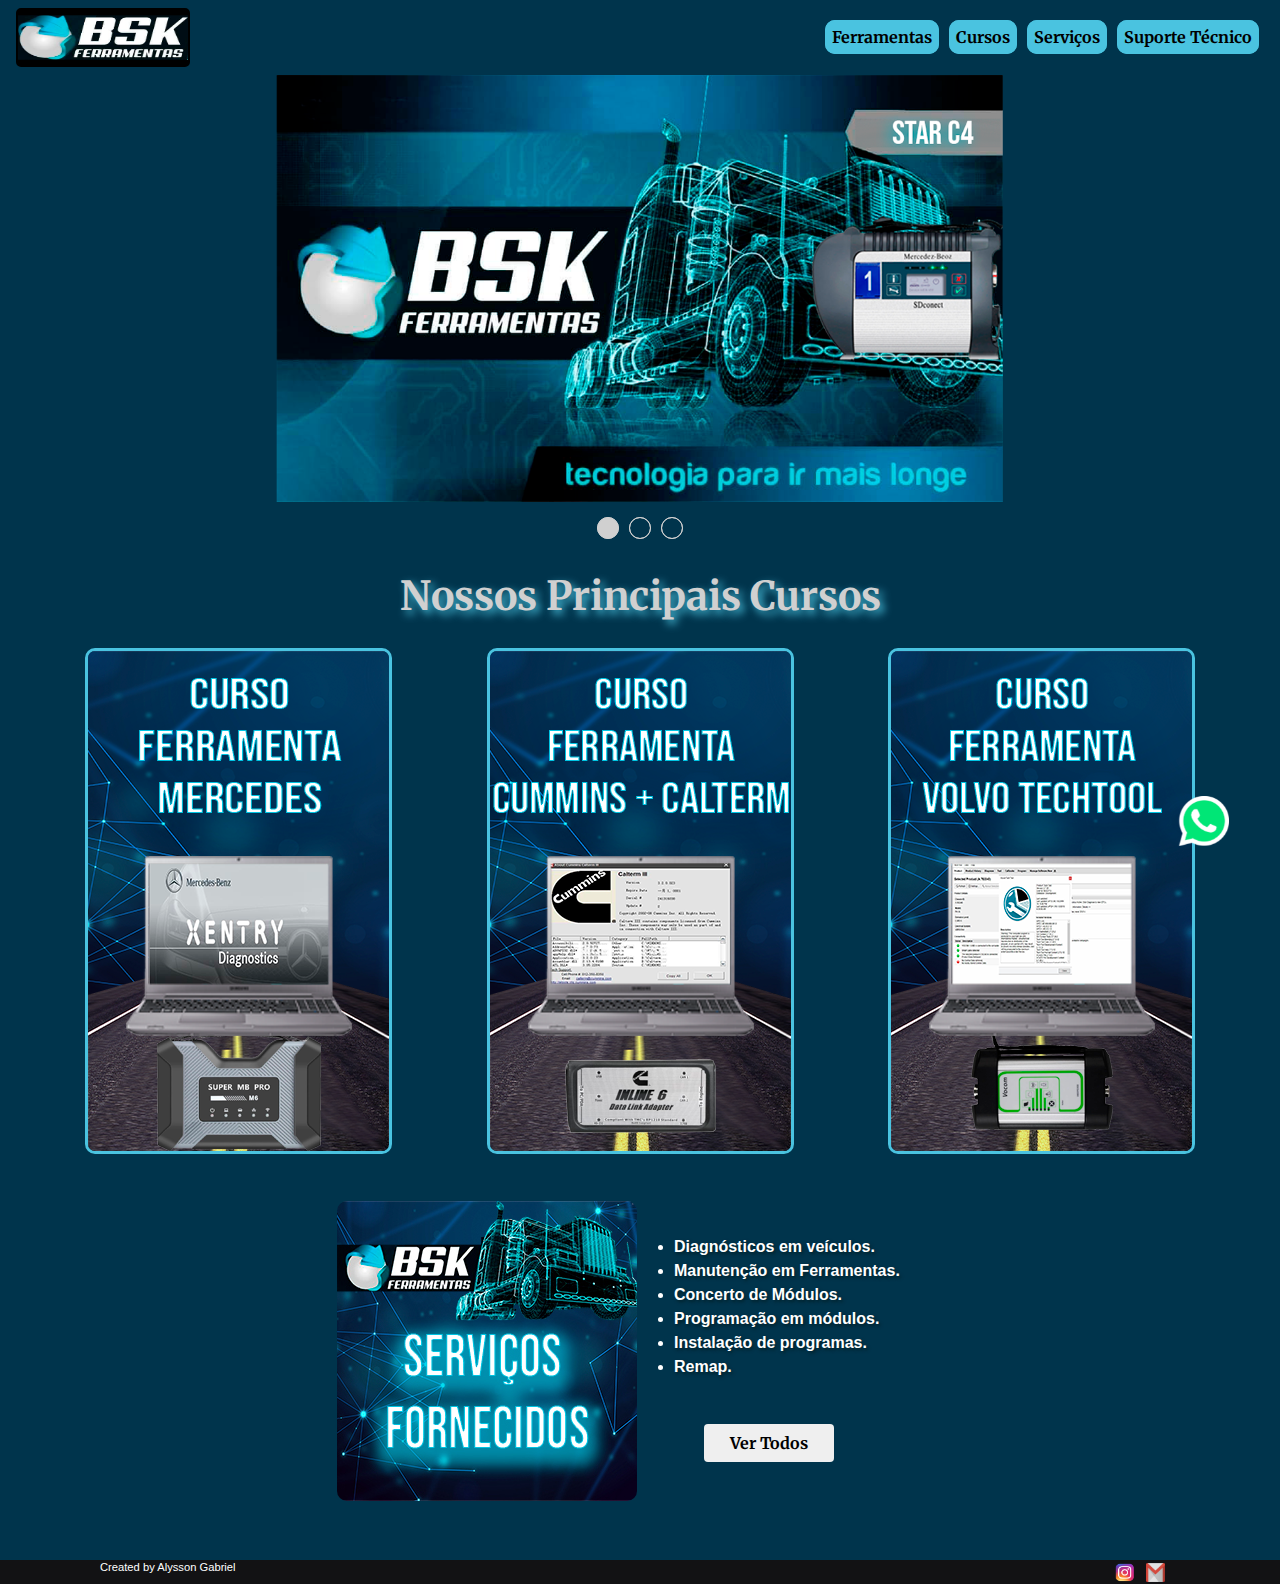
<file: index.html>
<!DOCTYPE html>
<html lang="pt-br">
<head>
    <meta charset="UTF-8">
    <meta http-equiv="X-UA-Compatible" content="IE=edge">
    <meta name="viewport" content="width=device-width, initial-scale=1.0">
    <title>BSK</title>
    <link rel="stylesheet" href="style.css">
    <link rel="stylesheet" href="https://cdn.jsdelivr.net/npm/bootstrap@4.0.0/dist/css/bootstrap.min.css" integrity="sha384-Gn5384xqQ1aoWXA+058RXPxPg6fy4IWvTNh0E263XmFcJlSAwiGgFAW/dAiS6JXm" crossorigin="anonymous">
    <nav class="navbar navbar-light ">
        <a class="navbar-brand" href="#">
          <img src="public/img/logo_com (2).png" width="170" height="45" class="d-inline-block align-top" alt="">
          
          
        </a>
        <button onclick="mostrarMenu()" class="menu"><img src="public/img/manu.png" alt="menu"></button>
        
        
        

        <div class="nav-itens">
            <li class="nav-list"><a href="Paginas/ferramentas.html" >Ferramentas</a></li>
            <li class="nav-list"><a href="Paginas/Cursos.html" >Cursos</a></li>
            <li class="nav-list"><a href="Paginas/servicos.html" >Serviços</a></li>
            <li class="nav-list"><a href="Paginas/Suporte.html" >Suporte Técnico</a></li>
        </div>
            
        
    </nav>

    <div class="itens-mobile ">
      <li class="nav-list"><a href="Paginas/ferramentas.html">Ferramentas</a></li>
      <li class="nav-list"><a href="Paginas/Cursos.html">Cursos</a></li>
      <li class="nav-list"><a href="Paginas/servicos.html">Serviços</a></li>
      <li class="nav-list"><a href="Paginas/Suporte.html">Suporte Técnico</a></li>
    </div>
</head>
<body style="background-color: #00344c; ">
    <section class="slider">
        <div class="slider-content">


            <input type="radio" name="btn-radio" id="radio1">
            <input type="radio" name="btn-radio" id="radio2">
            <input type="radio" name="btn-radio" id="radio3">

            <div class="slide-box primeiro">
                <img src="public/img/C4-1800.png" alt="img-1" class="img-desktop">
            </div>
            <div class="slide-box">
                <img src="public/img/m6-1800.png" alt="img-2" class="img-desktop">
            </div>
            <div class="slide-box">
                <img src="public/img/vocom1-1800.png" alt="img-3" class="img-desktop">
            </div>

            <div class="nav-auto">
                <div class="auto-btn1"></div>
                <div class="auto-btn2"></div>
                <div class="auto-btn3"></div>
            </div>
            <div class="nav-manual">
                <label for="radio1" class="manual-btn"></label>
                <label for="radio2" class="manual-btn"></label>
                <label for="radio3" class="manual-btn"></label>
            </div>
        </div>
    </section>


    <div class="container titulocursos">
        <h1>Nossos Principais Cursos</h1>
    </div>

    <div class="cursoslider">
        <div class="container cursos">
            <a href="Paginas/Cursos.html"><img src="public/img/CMERCEDES.png" alt="mercedes" class="img-slider"></a>
            <a href="Paginas/Cursos.html"><img src="public/img/CCUmmins+Calterm.png" alt="mercedes" class="img-slider"></a>
            <a href="Paginas/Cursos.html"><img src="public/img/CTechTool.png" alt="mercedes" class="img-slider"></a>
        </div>
    </div>
    <div class="container container-box">
         <button class="arrow-left control"aria-label="Previous image"><img src="public/img/arrow_back_ios_FILL0_wght400_GRAD0_opsz48.png" alt=""></button>
         <button class="arrow-right control" aria-label="Next-image"><img src="public/img/arrow_forward_ios_FILL0_wght400_GRAD0_opsz48.png" alt=""></button>
        <div class="gallery-wrapper">
            <div class="gallery">
                <img src="public/img/CTechTool.png"        alt="Techtool"       class="item current-item">
                <img src="public/img/CMERCEDES.png"        alt="Mercedes"       class="item ">
                <img src="public/img/CCUmmins+Calterm.png" alt="Cummins"       class="item ">
            </div>
        </div>
    </div>
    

    <div class="container service-box">
        <div class="img-box">
            <img src="public/img/Servicos_fornecidos.png.jpg" alt="Serviços_Fornecidos" class="servicos_img">
        </div>
        <div class="descricao">
            <ul>
                <li>Diagnósticos em veículos.</li>
                <li>Manutenção em Ferramentas.</li>
                <li>Concerto de Módulos.</li>
                <li>Programação em módulos.</li>
                <li>Instalação de programas.</li>
                <li>Remap.</li>
                <a href="Paginas/servicos.html"><button class="btn">Ver Todos</button></a>
            </ul>
            
        </div>
    </div>

    <div class="service-mobile">
        <img src="public/img/Servicos_fornecidos.png" alt="serviços" id="img-service">
        <ul class="desc">
            <li>Diagnósticos em veículos.</li>
            <li>Manutenção em Ferramentas.</li>
            <li>Concerto de Módulos.</li>
            <li>Programação em módulos.</li>
            <li>Instalação de programas.</li>
            <li>Remap.</li>           
        </ul>
    </div>
    <div class="container btn-btn"><button id="btn-service"><a href="Paginas/servicos.html">Ver Todos</a></button></div>
    

    <footer > 
        <div class="container rodape">
            <div class="container criador">
                <h1>
                    Created by Alysson Gabriel
                </h1>
            </div>
            <div class="container contato">
                <div class="container redes-sociais">
                    <div><a href="#"> <img src="public/img/instagram.png" alt="instagram"></a></div>
                    <div><a href="#"><img src="public/img/gmail.png" alt="gmail"></a></div>
                    
                </div>
            </div>
        </div>
    </footer>
    <div class="whats">
        <a href="https://wa.me/5543996421408?text=Bom+dia%2FBoa+tarde%2C+gostaria+de+saber+mais+sobre+suas+ferramentas+e+servi%C3%A7os">
            <img src="public/img/WhatsApp_Logo_PNG_Sem_Fundo_Transparente.png" alt="Whatsapp">
        </a>
    </div>

    <script src="JS.js"></script>
    
</body>
</html>
</file>
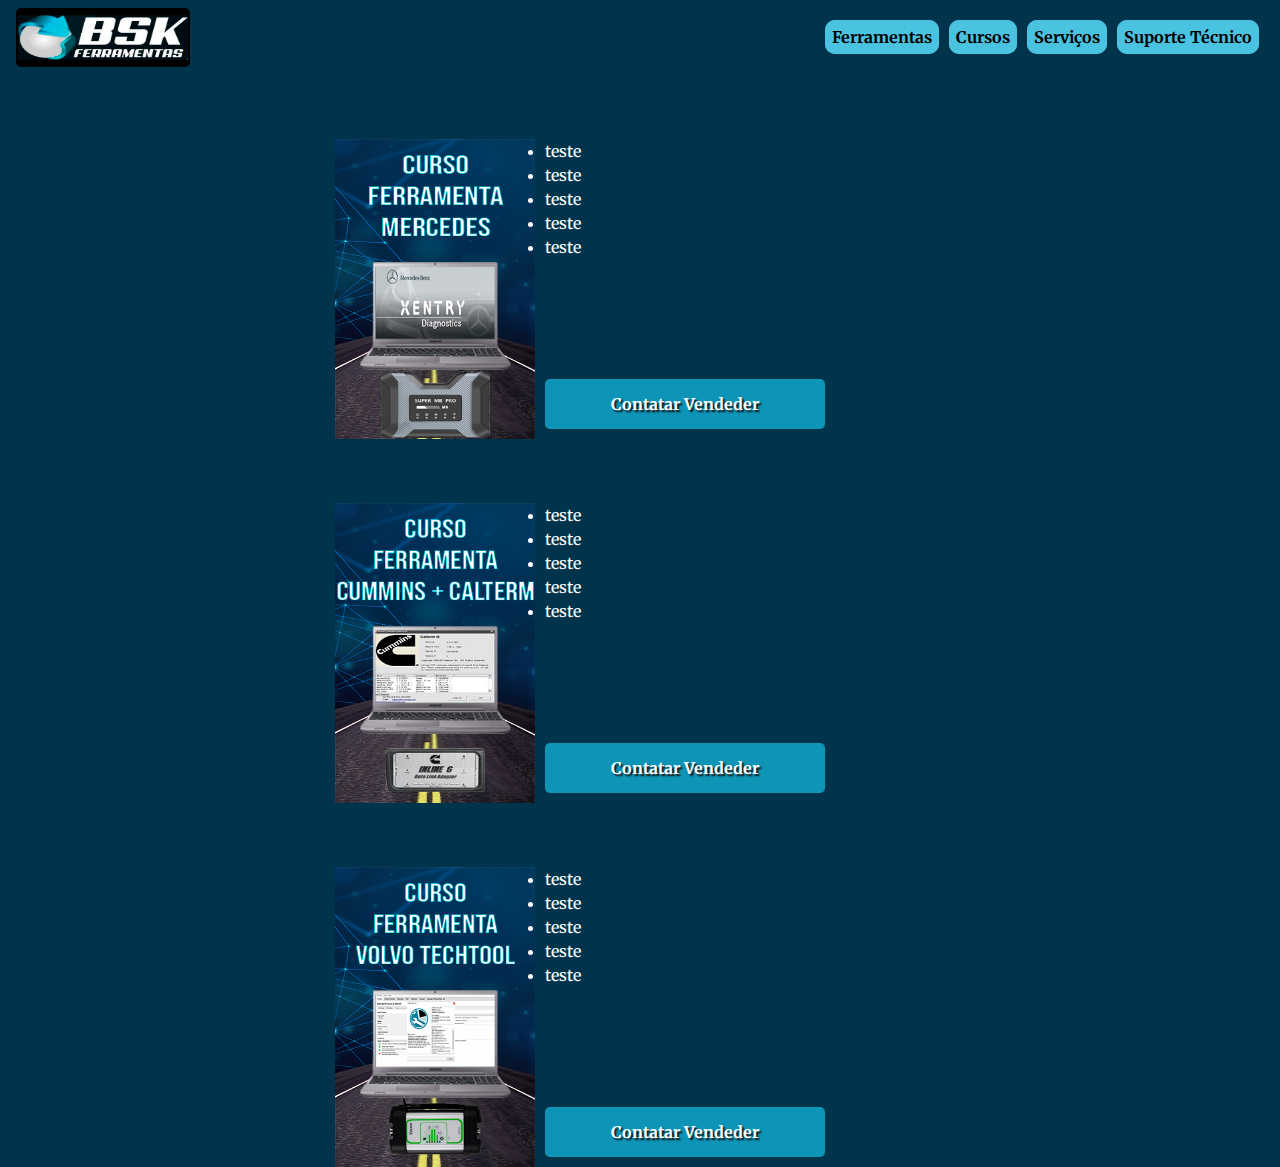
<file: Paginas/Cursos.html>
<!DOCTYPE html>
<html lang="pt-br">
<head>
    <meta charset="UTF-8">
    <meta name="viewport" content="width=device-width, initial-scale=1.0">
    <title>Ferramentas</title>
    <link rel="stylesheet" href="/style.css">
    <link rel="stylesheet" href="https://cdn.jsdelivr.net/npm/bootstrap@4.0.0/dist/css/bootstrap.min.css" integrity="sha384-Gn5384xqQ1aoWXA+058RXPxPg6fy4IWvTNh0E263XmFcJlSAwiGgFAW/dAiS6JXm" crossorigin="anonymous">
    <nav class="navbar navbar-light ">
        <a class="navbar-brand" href="/index.html">
          <img src="/public/img/logo_com (2).png" width="170" height="45" class="d-inline-block align-top" alt=""> 
        </a>
        <button onclick="mostrarMenu()" class="menu"><img src="/public/img/manu.png" alt="menu"></button>
        <div class="nav-itens">
            <li class="nav-list"><a href="/Paginas/ferramentas.html" >Ferramentas</a></li>
            <li class="nav-list"><a href="/Paginas/Cursos.html" >Cursos</a></li>
            <li class="nav-list"><a href="/Paginas/servicos.html" >Serviços</a></li>
            <li class="nav-list"><a href="/Paginas/Suporte.html" >Suporte Técnico</a></li>
        </div>    
    </nav>
    <div class="itens-mobile ">
        <li class="nav-list"><a href="/Paginas/ferramentas.html" >Ferramentas</a></li>
        <li class="nav-list"><a href="/Paginas/Cursos.html" >Cursos</a></li>
        <li class="nav-list"><a href="/Paginas/servicos.html" >Serviços</a></li>
        <li class="nav-list"><a href="/Paginas/Suporte.html" >Suporte Técnico</a></li>
    </div>
</head>
<body style="background-color: #00344c;">
    <div class="container container-cursobox">
        <div class="curso-itens">
            <img src="/public/img/CMERCEDES.png" alt="Mercedes">
            <div class="desc-curso">
                <div class="desc-curso-li">
                    <li>teste</li>
                    <li>teste</li>
                    <li>teste</li>
                    <li>teste</li>
                    <li>teste</li>
                </div>  
                <button id="btn-pgCurso"><a href="https://wa.me/5543996421408?text=Bom+dia%2FBoa+tarde%2C+gostaria+de+saber+mais+sobre+suas+ferramentas+e+servi%C3%A7os">Contatar Vendeder</a></button>
            </div>
        </div>
    </div>

    <div class="container container-cursobox">
        <div class="curso-itens">
            <img src="/public/img/CCUmmins+Calterm.png" alt="Mercedes">
            <div class="desc-curso">
                <div class="desc-curso-li">
                    <li>teste</li>
                    <li>teste</li>
                    <li>teste</li>
                    <li>teste</li>
                    <li>teste</li>
                </div>  
                <button id="btn-pgCurso"><a href="https://wa.me/5543996421408?text=Bom+dia%2FBoa+tarde%2C+gostaria+de+saber+mais+sobre+suas+ferramentas+e+servi%C3%A7os">Contatar Vendeder</a></button>
            </div>
        </div>
    </div>

    <div class="container container-cursobox">
        <div class="curso-itens">
            <img src="/public/img/CTechTool.png" alt="Mercedes">
            <div class="desc-curso">
                <div class="desc-curso-li">
                    <li>teste</li>
                    <li>teste</li>
                    <li>teste</li>
                    <li>teste</li>
                    <li>teste</li>
                </div>  
                <button id="btn-pgCurso"><a href="https://wa.me/5543996421408?text=Bom+dia%2FBoa+tarde%2C+gostaria+de+saber+mais+sobre+suas+ferramentas+e+servi%C3%A7os">Contatar Vendeder</a></button>
            </div>
        </div>
    </div>
    


    <script src="/JS.js"></script>
</body>
</html>
</file>
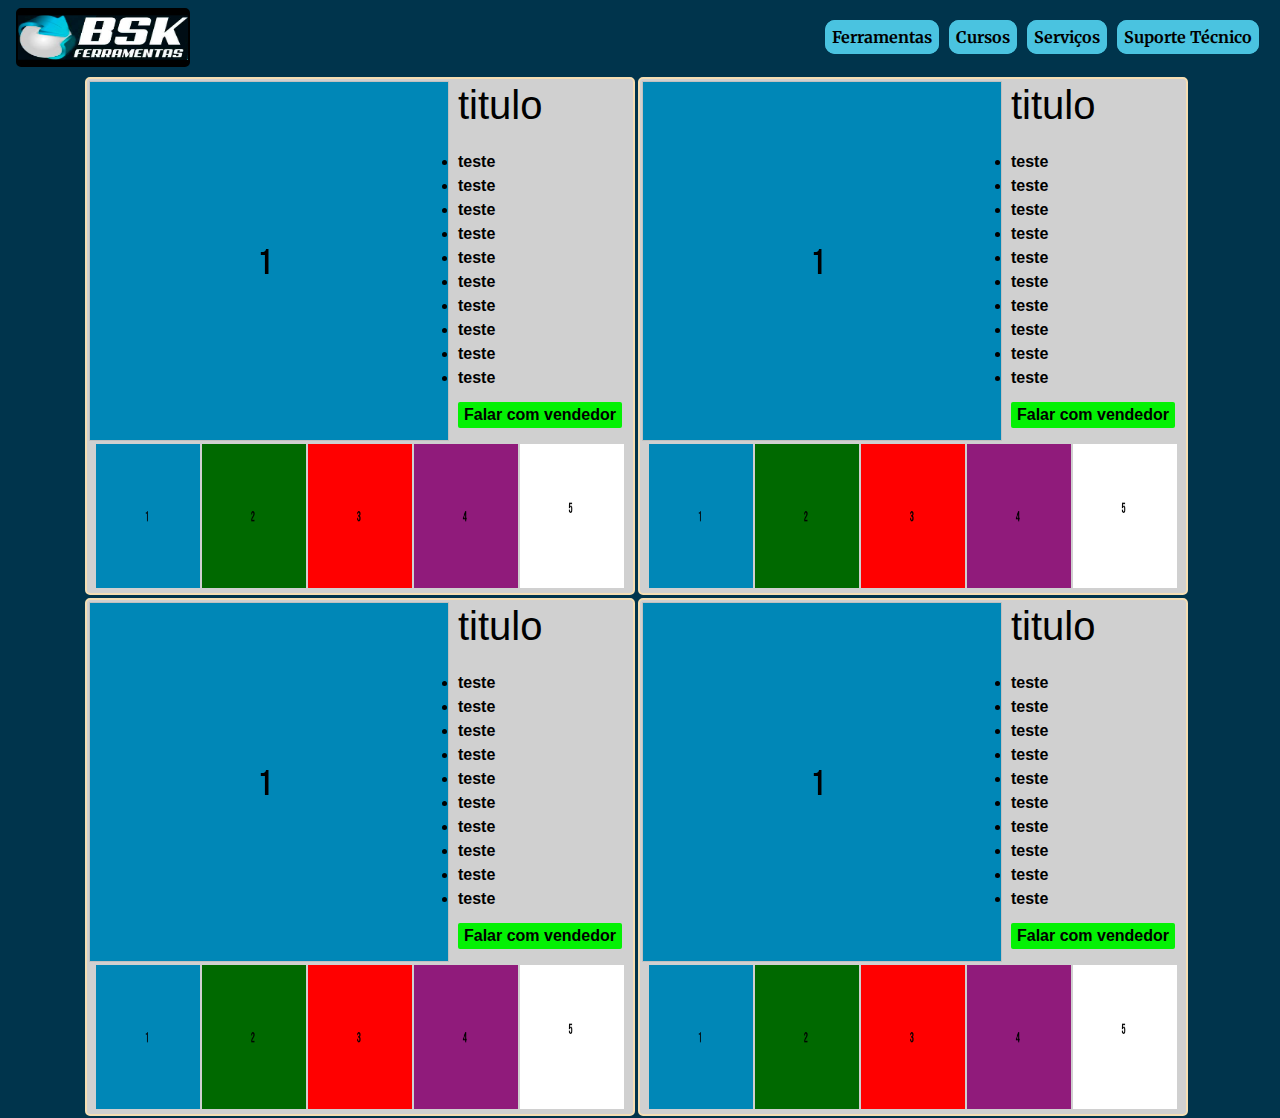
<file: Paginas/ferramentas.html>
<!DOCTYPE html>
<html lang="pt-br">
<head>
    <meta charset="UTF-8">
    <meta name="viewport" content="width=device-width, initial-scale=1.0">
    <title>Ferramentas</title>
    <link rel="stylesheet" href="/style.css">
    <link rel="stylesheet" href="https://cdn.jsdelivr.net/npm/bootstrap@4.0.0/dist/css/bootstrap.min.css" integrity="sha384-Gn5384xqQ1aoWXA+058RXPxPg6fy4IWvTNh0E263XmFcJlSAwiGgFAW/dAiS6JXm" crossorigin="anonymous">
    <nav class="navbar navbar-light ">
        <a class="navbar-brand" href="/index.html">
          <img src="/public/img/logo_com (2).png" width="170" height="45" class="d-inline-block align-top" alt=""> 
        </a>
        <button onclick="mostrarMenu()" class="menu"><img src="/public/img/manu.png" alt="menu"></button>
        <div class="nav-itens">
            <li class="nav-list"><a href="/Paginas/ferramentas.html" >Ferramentas</a></li>
            <li class="nav-list"><a href="/Paginas/Cursos.html" >Cursos</a></li>
            <li class="nav-list"><a href="/Paginas/servicos.html" >Serviços</a></li>
            <li class="nav-list"><a href="/Paginas/Suporte.html" >Suporte Técnico</a></li>
        </div>    
    </nav>
    <div class="itens-mobile ">
      <li class="nav-list"><a href="/Paginas/ferramentas.html" >Ferramentas</a></li>
      <li class="nav-list"><a href="/Paginas/Cursos.html" >Cursos</a></li>
      <li class="nav-list"><a href="/Paginas/servicos.html" >Serviços</a></li>
      <li class="nav-list"><a href="/Paginas/Suporte.html" >Suporte Técnico</a></li>
    </div>
</head>
<body style="background-color: #00344c;">
    <div class="container ferramentas-box"> 
        <div class="ferramentas">
          <div class="img-principal">
            <img id="mercedes" style="width:100%">
          </div>
          <div class="desc-ferramenta">
            <h1>titulo</h1>
            <div class="li">
            <li>teste</li>
            <li>teste</li>
            <li>teste</li>
            <li>teste</li>
            <li>teste</li>
            <li>teste</li>
            <li>teste</li>
            <li>teste</li>
            <li>teste</li>
            <li>teste</li>
            </div>
            <div class="btn-desc">
              <button><a href="https://wa.me/5543996421408?text=Bom+dia%2FBoa+tarde%2C+gostaria+de+saber+mais+sobre+suas+ferramentas+e+servi%C3%A7os">Falar com vendedor</a></button>
            </div>
          </div>
          <div class="img-previa">
            <div class="column">
              <img src="/public/img/360x360 a.png" alt="Nature" onclick="myFunction(this);">
            </div>
            <div class="column">
              <img src="/public/img/360x360_2.png" alt="Snow" onclick="myFunction(this);">
            </div>
            <div class="column">
              <img src="/public/img/360x360_3.png" alt="Mountains" onclick="myFunction(this);">
            </div>
            <div class="column">
              <img src="/public/img/360x360_4.png" alt="Lights" onclick="myFunction(this);">
            </div>
            <div class="column">
              <img src="/public/img/360x360.png" alt="Lights" onclick="myFunction(this);">
            </div>

          </div>
        </div>
        <div class="ferramentas">
          <div class="img-principal">
            <img id="cummins" style="width:100%">
          </div>
          <div class="desc-ferramenta">
            <h1>titulo</h1>
            <div class="li">
            <li>teste</li>
            <li>teste</li>
            <li>teste</li>
            <li>teste</li>
            <li>teste</li>
            <li>teste</li>
            <li>teste</li>
            <li>teste</li>
            <li>teste</li>
            <li>teste</li>
            </div>
            <div class="btn-desc">
              <button><a href="https://wa.me/5543996421408?text=Bom+dia%2FBoa+tarde%2C+gostaria+de+saber+mais+sobre+suas+ferramentas+e+servi%C3%A7os">Falar com vendedor</a></button>
            </div>
          </div>
          <div class="img-previa">
            <div class="column">
              <img src="/public/img/360x360 a.png" alt="Nature" onclick="funcaoCummins(this);">
            </div>
            <div class="column">
              <img src="/public/img/360x360_2.png" alt="Snow" onclick="funcaoCummins(this);">
            </div>
            <div class="column">
              <img src="/public/img/360x360_3.png" alt="Mountains" onclick="funcaoCummins(this);">
            </div>
            <div class="column">
              <img src="/public/img/360x360_4.png" alt="Lights" onclick="funcaoCummins(this);">
            </div>
            <div class="column">
              <img src="/public/img/360x360.png" alt="Lights" onclick="funcaoCummins(this);">
            </div>
          </div>
        </div>
        <div class="ferramentas">
          <div class="img-principal">
            <img id="volvo" style="width:100%">
          </div>
          <div class="desc-ferramenta">
            <h1>titulo</h1>
            <div class="li">
            <li>teste</li>
            <li>teste</li>
            <li>teste</li>
            <li>teste</li>
            <li>teste</li>
            <li>teste</li>
            <li>teste</li>
            <li>teste</li>
            <li>teste</li>
            <li>teste</li>
            </div>
            <div class="btn-desc">
              <button><a href="https://wa.me/5543996421408?text=Bom+dia%2FBoa+tarde%2C+gostaria+de+saber+mais+sobre+suas+ferramentas+e+servi%C3%A7os">Falar com vendedor</a></button>
            </div>
          </div>
          <div class="img-previa">
            <div class="column">
              <img src="/public/img/360x360 a.png" alt="Nature" onclick="funcaoVolvo(this);">
            </div>
            <div class="column">
              <img src="/public/img/360x360_2.png" alt="Snow" onclick="funcaoVolvo(this);">
            </div>
            <div class="column">
              <img src="/public/img/360x360_3.png" alt="Mountains" onclick="funcaoVolvo(this);">
            </div>
            <div class="column">
              <img src="/public/img/360x360_4.png" alt="Lights" onclick="funcaoVolvo(this);">
            </div>
            <div class="column">
              <img src="/public/img/360x360.png" alt="Lights" onclick="funcaoVolvo(this);">
            </div>
          </div>
        </div>
        <div class="ferramentas">
          <div class="img-principal">
            <img id="volvo" style="width:100%">
          </div>
          <div class="desc-ferramenta">
            <h1>titulo</h1>
            <div class="li">
              <li>teste</li>
              <li>teste</li>
              <li>teste</li>
              <li>teste</li>
              <li>teste</li>
              <li>teste</li>
              <li>teste</li>
              <li>teste</li>
              <li>teste</li>
              <li>teste</li>
            </div>
            <div class="btn-desc">
              <button><a href="https://wa.me/5543996421408?text=Bom+dia%2FBoa+tarde%2C+gostaria+de+saber+mais+sobre+suas+ferramentas+e+servi%C3%A7os">Falar com vendedor</a></button>
            </div>
          </div>
          <div class="img-previa">
            <div class="column">
              <img src="/public/img/360x360 a.png" alt="Nature" onclick="funcaoVolvo(this);">
            </div>
            <div class="column">
              <img src="/public/img/360x360_2.png" alt="Snow" onclick="funcaoVolvo(this);">
            </div>
            <div class="column">
              <img src="/public/img/360x360_3.png" alt="Mountains" onclick="funcaoVolvo(this);">
            </div>
            <div class="column">
              <img src="/public/img/360x360_4.png" alt="Lights" onclick="funcaoVolvo(this);">
            </div>
            <div class="column">
              <img src="/public/img/360x360.png" alt="Lights" onclick="funcaoVolvo(this);">
            </div>
          </div>
        </div>


    <script src="/JS.js"></script>
</body>
</html>
</file>
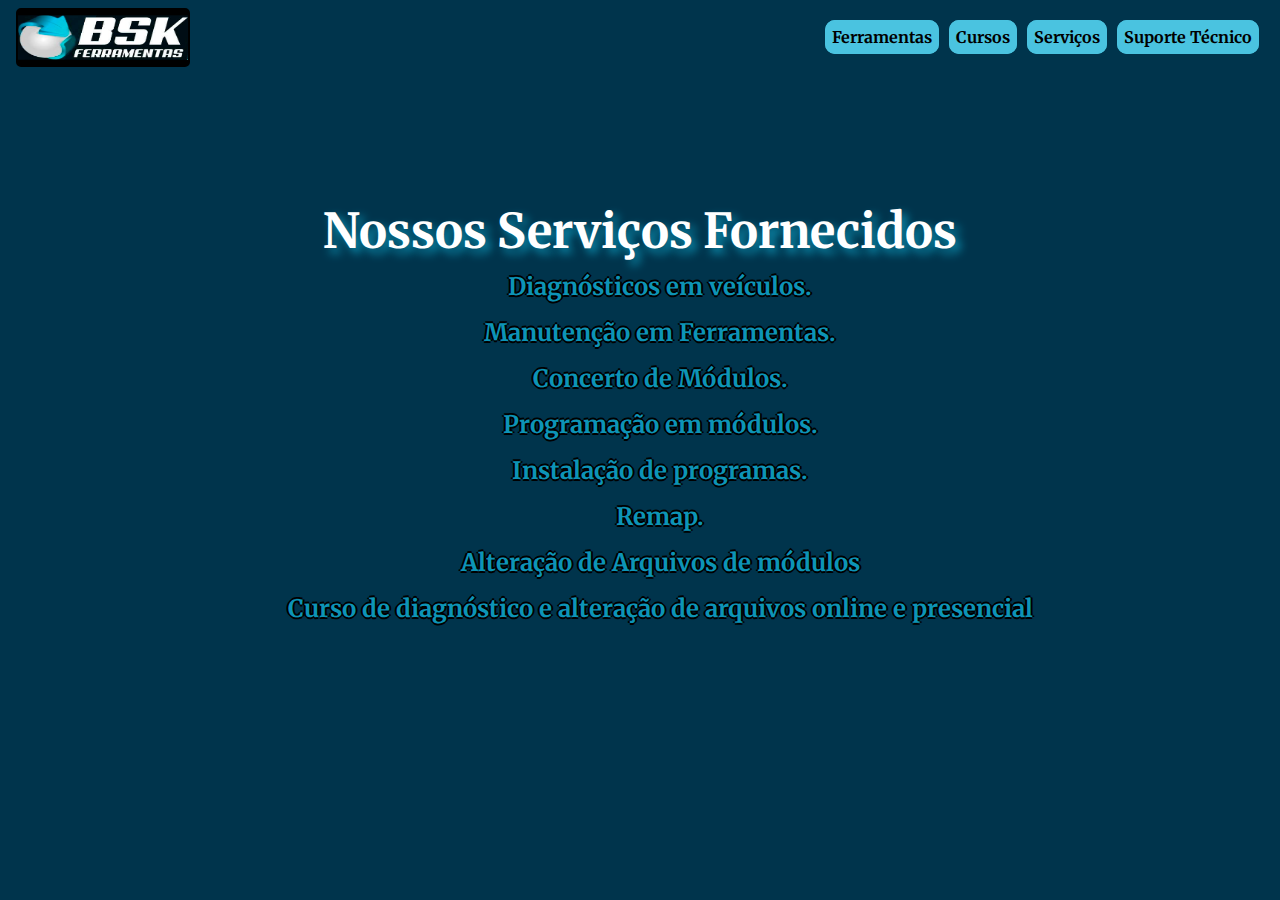
<file: Paginas/servicos.html>
<!DOCTYPE html>
<html lang="pt-br">
<head>
    <meta charset="UTF-8">
    <meta name="viewport" content="width=device-width, initial-scale=1.0">
    <title>Ferramentas</title>
    <link rel="stylesheet" href="/style.css">
    <link rel="stylesheet" href="https://cdn.jsdelivr.net/npm/bootstrap@4.0.0/dist/css/bootstrap.min.css" integrity="sha384-Gn5384xqQ1aoWXA+058RXPxPg6fy4IWvTNh0E263XmFcJlSAwiGgFAW/dAiS6JXm" crossorigin="anonymous">
    <nav class="navbar navbar-light ">
        <a class="navbar-brand" href="/index.html">
          <img src="/public/img/logo_com (2).png" width="170" height="45" class="d-inline-block align-top" alt=""> 
        </a>
        <button onclick="mostrarMenu()" class="menu"><img src="/public/img/manu.png" alt="menu"></button>
        <div class="nav-itens">
            <li class="nav-list"><a href="/Paginas/ferramentas.html" >Ferramentas</a></li>
            <li class="nav-list"><a href="/Paginas/Cursos.html" >Cursos</a></li>
            <li class="nav-list"><a href="/Paginas/servicos.html" >Serviços</a></li>
            <li class="nav-list"><a href="#" >Suporte Técnico</a></li>
        </div>    
    </nav>
    <div class="itens-mobile ">
        <li class="nav-list"><a href="/Paginas/ferramentas.html" >Ferramentas</a></li>
        <li class="nav-list"><a href="/Paginas/Cursos.html" >Cursos</a></li>
        <li class="nav-list"><a href="/Paginas/servicos.html" >Serviços</a></li>
        <li class="nav-list"><a href="#" >Suporte Técnico</a></li>
    </div>
</head>
<body style="background-color: #00344c;">

    <div class="container pgservicos">
        <h1>Nossos Serviços Fornecidos</h1>
        <ul>
            <li>Diagnósticos em veículos.</li>
            <li>Manutenção em Ferramentas.</li>
            <li>Concerto de Módulos.</li>
            <li>Programação em módulos.</li>
            <li>Instalação de programas.</li>
            <li>Remap.</li>
            <li>Alteração de Arquivos de módulos</li>
            <li>Curso de diagnóstico e alteração de arquivos online e presencial</li>
            
            
        </ul>
    </div>
    


    <script src="/JS.js"></script>
</body>
</html>
</file>
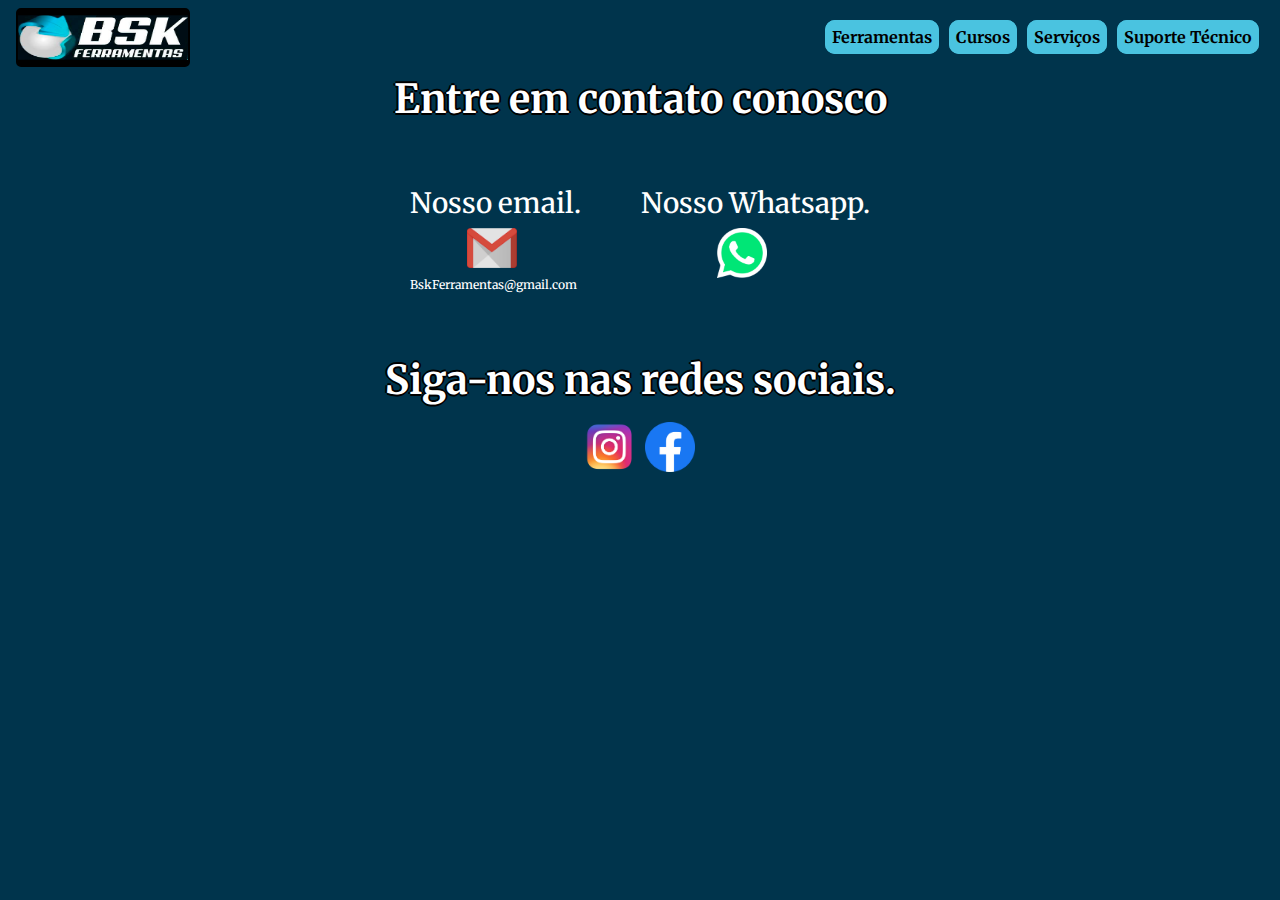
<file: Paginas/Suporte.html>
<!DOCTYPE html>
<html lang="pt-br">
<head>
    <meta charset="UTF-8">
    <meta name="viewport" content="width=device-width, initial-scale=1.0">
    <title>Ferramentas</title>
    <link rel="stylesheet" href="/style.css">
    <link rel="stylesheet" href="https://cdn.jsdelivr.net/npm/bootstrap@4.0.0/dist/css/bootstrap.min.css" integrity="sha384-Gn5384xqQ1aoWXA+058RXPxPg6fy4IWvTNh0E263XmFcJlSAwiGgFAW/dAiS6JXm" crossorigin="anonymous">
    <nav class="navbar navbar-light ">
        <a class="navbar-brand" href="/index.html">
          <img src="/public/img/logo_com (2).png" width="170" height="45" class="d-inline-block align-top" alt=""> 
        </a>
        <button onclick="mostrarMenu()" class="menu"><img src="/public/img/manu.png" alt="menu"></button>
        <div class="nav-itens">
            <li class="nav-list"><a href="/Paginas/ferramentas.html" >Ferramentas</a></li>
            <li class="nav-list"><a href="/Paginas/Cursos.html" >Cursos</a></li>
            <li class="nav-list"><a href="/Paginas/servicos.html" >Serviços</a></li>
            <li class="nav-list"><a href="/Paginas/Suporte.html" >Suporte Técnico</a></li>
        </div>    
    </nav>
    <div class="itens-mobile ">
        <li class="nav-list"><a href="/Paginas/ferramentas.html" >Ferramentas</a></li>
        <li class="nav-list"><a href="/Paginas/Cursos.html" >Cursos</a></li>
        <li class="nav-list"><a href="/Paginas/servicos.html" >Serviços</a></li>
        <li class="nav-list"><a href="/Paginas/Suporte.html" >Suporte Técnico</a></li>
    </div>
</head>
<body style="background-color: #00344c;">

    <div class="container sptecnico">
        <h1>Entre em contato conosco</h1>
        <div class="container teste">
            <div class="email">
                <h3 id="email">Nosso email.</h3>
                <img src="/public/img/gmail.png" alt="">
                <h3 id="h3-gmail">BskFerramentas@gmail.com</h3>
            </div>
            <div class="wpp">
                <h3 id="whatsapp">Nosso Whatsapp.</h3>
                <h3 id="whatsapp2"> Whatsapp.</h3>
                <a href="https://wa.me/5543996421408?text=Bom+dia%2FBoa+tarde%2C+gostaria+de+saber+mais+sobre+suas+ferramentas+e+servi%C3%A7os">
                    <img src="/public/img/WhatsApp_Logo_PNG_Sem_Fundo_Transparente.png" alt="Whatsapp">
                </a>
            </div>

        </div>
        <div class="container redessociais">
            <h1 id="RedesSociaisT">Siga-nos nas redes sociais.</h1>
            <div id="insta">
                <a href="https://www.instagram.com/bsk_ferramentas/"><img src="/public/img/instagram.png" alt=""></a>
            </div>
            <div id="face">
                <a href="https://www.facebook.com/santaines.ferramentas" id="face"><img src="/public/img/facebook.png" alt=""></a>
            </div>
        </div>
        
        
    </div>


    <script src="/JS.js"></script>
</body>
</html>
</file>
<file: style.css>
@import url('https://fonts.googleapis.com/css2?family=Merriweather:wght@300&display=swap');
@import url('https://fonts.googleapis.com/css2?family=Merriweather:wght@300&display=swap');
@import url('https://fonts.googleapis.com/css2?family=Merriweather:wght@300&display=swap');

/* =========================================navbar============================================================= */
.menu{
    display: none !important;
}

.nav-itens{
    display: flex;
    align-items: center;
    list-style: none;
    
}

.nav-itens li a{
    color: black;
    margin: 5px;
    text-decoration: none;
    padding: 5px;
    background-color: #4ac3e0;
    border: 2px solid #4ac3e0;
    border-radius: 10px;
    font-family: 'Merriweather', serif;
    font-weight: bold;



}

.nav-itens li a:hover{
    background-color: #d0d0d0;
    border: 2px solid #d0d0d0;
    transition: 1.0s;
}

.navbar-brand{
    border: 2px solid black;
    border-radius: 5px;
    background-color: black;

}

.sp a:hover{
    background-color: lightgreen !important;
    border: 2px solid lightgreen !important;
}





























/*============================================= Slider ======================================================*/

section.slider{
    margin: 0 auto;
    width: 100%;
    height: auto;
    padding: 0 !important; /*o !importante e para que ele nao crie paddings quando estiver em outrs resolucoes */
    overflow: hidden;
    margin-bottom: 50px;
}

.slider-content{
    width: 400%;
    height: auto;
    display: flex;
}

.slider-content input, .img-mobile{
    display: none; 

}

.slide-box{
    width: 25%;
    height: auto;
    position: relative;
    text-align: center ;
}

.slide-box img{
    width: 100%;
}

.nav-manual, .nav-auto{
    position: absolute;
    width: 100%;
    margin-top: 34.5%;
    display: flex;
    justify-content: center;
}

.nav-manual .manual-btn, .nav-auto div{
    border: 1px solid #d0d0d0;
    padding: 10px;
    border-radius: 50%;
    cursor: pointer;
    transition: 0.2s;
}

.nav-manual .manual-btn:not(:last-child), .nav-auto div:not(:last-child){
    margin-right: 10px;
}

.nav-manual .manual-btn:hover{
    background-color: #d0d0d0;
}

#radio1:checked ~ .nav-auto .auto-btn1, #radio2:checked ~ .nav-auto .auto-btn2, #radio3:checked ~ .nav-auto .auto-btn3{
    background-color: #d0d0d0;
} 

#radio1:checked ~ .primeiro{
    margin-left: 0% ;
}
#radio2:checked ~ .primeiro{
    margin-left: -25% ;
}
#radio3:checked ~ .primeiro{
    margin-left: -50% ;
}























/* ======================================================Cursos==================================================== */

.container-box{
    display: none;
}
.titulocursos h1{
    color: #d0d0d0;
    text-align: center;
    padding: 20px;
    font-family: 'Merriweather', serif;
    font-weight: bold;
    text-shadow: 0.1em 0.1em 0.2em #4ac3e0;
    
    
}

.container-slider{
    display: none;
}



.cursos{
    text-align: center;

    display: flex;
    justify-content: space-between;
    flex: 1 1 auto;
    
    
}



.cursos a img{
    border: 3px solid #4ac3e0;
    border-radius: 10px;
    width: 307px;
}


    
    






/* ======================================================Serviços==================================================== */

.service-box{
    /* border: 3px solid #4ac3e0; */
    border-radius: 10px;

    height: 306px;
    width: 612px !important;

    padding: 0 !important;
    margin-top: 50px;
    margin-bottom: 50px;

    display: flex;
    justify-content: center;

}


.descricao{
    

    height: auto;
    width: 306px;


    display: flex;
    align-items:center ;
    
    
}


.descricao ul li{
    width: 300px;
    color: white;
    font-weight: bold;
    font-size: 1,9rem;
    text-shadow: 0.1em 0.1em 0.2em #022129;
    
    
}

.btn{
    width: 130px;
    margin-top: 15%;
    margin-left: 10%;
      
}

.descricao button{
    font-family: 'Merriweather', serif;
    font-weight: bold;
    
}


.descricao button:hover{
    background-color: black;
    color: white;
    box-shadow: 0 0 80px #0d94b6 ;
    

}







.img-box img{
    margin: -3px !important;
    border-radius: 10px;
    /* border:  3px solid #4ac3e0; */
}

.whats img{
    position: fixed;
    bottom: 6%;
    right: 4%;
    width: 50px ;
    height: 50px;
    
}

.service-mobile{
    display: none;
}

.itens-mobile{
    display: none;
}

#btn-service{
    display: none;
}





/* ========================================================Rodape===================================================== */

footer{
    margin: 0 !important;
    padding: 0 !important;
    background-color: #121214;
    
}
.rodape{
    display: flex;
    
    

}
.criador{
    display: flex;
    align-items: center;
}

.criador h1{
    font-size: 0.7em;
    color: white;
}



.redes-sociais a img{
    height: 1.2em;
    width: 1.2em;
    
}

.redes-sociais{
    display: flex;
    justify-content: end;

    gap: 0.7em;
}









































/* ===============================================================paginaferramentas======================================================================== */

.ferramentas-box{
    

    padding: 2px;

    display: flex;
    flex-wrap: wrap;
    gap: 3px;
    flex: 1 1 auto;    
    
}

.ferramentas{
    
    padding: 2px;
    
    display: grid;
    grid-template-areas: 
    'img desc'
    'gallery gallery';

    max-width: 550px;

    flex: 1 1 auto;

    border: 2px solid wheat;
    border-radius: 5px;
    background-color: #d0d0d0;

    
    

}

.img-principal{
    grid-area: img;
    width: 360px;
    height: 360px;
    background-image: url('public/img/360x360\ a.png');
    
    
}

.img-principal img{
    width: 100%;
    height: 100%;
}


.desc-ferramenta{
    grid-area: desc;
    width: 100%;
    color: black;
    font-weight: bold;
    text-justify: auto;
    display: grid;
    grid-template-areas: 
    'titulo'
    'descricao'
    'botao';

    
    
}
.btn-desc {
    grid-area: botao;
    
    
}
.btn-desc button{
    border: none;
    background-color: rgb(4, 241, 4);
    border-radius: 2px;

}

.btn-desc a{
    color: black;
    font-weight: bold;
    text-decoration: none;
}

.btn-desc button:hover, .btn-desc a:hover{
    background-color: #022129;
    text-decoration: none;
    color: white;
}

.desc-ferramenta h1{
    grid-area: titulo;
}
.li{
    grid-area: descricao;
}


    



.img-previa{
    grid-area: gallery;
    width: 100%;
    height: 150px;
    display: flex;
    gap: 2px;
    padding: 3px;
    justify-content: center;
   
    
    
    
    
    
}

.remover{
    display: none;
}

.img-previa img{
    height: 100%;
    width: 6.5em;
    
}




.prev:hover, .next:hover{
    background-color: rgb(0, 0, 0, 0.8);
}


/* ===================================================================== PAGINA CURSOS ====================================================================== */

.container-cursobox{
    width: 100%;
    margin-top: 4rem;
}
.curso-itens{
    width: 100%;
    display: flex;
    flex-direction: row;
    justify-content: center;
    flex: 2 2 auto;
    gap: 10px;

    
}

.curso-itens img{
     width: 200px;
    height: 300px;
}
.desc-curso{
    display: grid;
    grid-template-areas: 
    'desc'
    'desc'
    'btn';
    color: white;
    width: 400px;
    font-family: 'Merriweather', serif;
}
.desc-curso-li{
    grid-area: desc;
}

.desc-curso-li{
    grid-area: desc;   
}

#btn-pgCurso{
    width: 70%;
    height: 50px;

    border-radius: 5px;
    border: none;
    background-color: #0d94b6;

    margin-bottom: -100%;



}

#btn-pgCurso a{
    font-family: 'Merriweather', serif;
    font-size: 1rem;
    font-weight: bold;
    color: white;
    text-decoration: none;
    width: 100% ;
    text-shadow: 0.1em 0.1em 0.1em #121214;

}

#btn-pgCurso:hover{
    background-color: #121214;
    cursor: pointer;
    
    
}
#btn-pgCurso a:hover{
    text-shadow: 0.1em 0.1em 0.1em #4ac3e0;
}





/* ================================================================PAGINA SERVIÇOS=========================================== */


.pgservicos{
    
    margin-top: 10%;
    display: flex;
    flex-direction: column;
    justify-content: center;
    align-items: center;
    flex: 2 2 auto;
    

}

.pgservicos h1{
    display: flex;
    color: white;
    font-family:'Merriweather', serif ;
    font-weight: bold;
    font-size: 3rem;
    text-shadow: 0.1em 0.1em 0.2em #0d94b6;
    flex: 2 2 auto;
}
.pgservicos ul{
    color: #0d94b6;
    display: flex;
    flex-direction: column;
    gap: 10px;
    list-style: none;
    font-size: 1.5rem;
    text-align: center;
    text-shadow: -2px 0 black, 0 2px black,
      2px 0 black, 0 -2px black;
    

    font-weight: bold;
    font-family:'Merriweather', serif ;
}

/* ==================================================PAGINA SUPORTE===================================================================== */


.sptecnico{
    display: flex;
   
    flex-direction: column;

}

.sptecnico h1{
    text-align: center;
    color: white;
    font-family:'Merriweather', serif ; 
    font-weight: bold;
    text-shadow: -2px 0 black, 0 2px black,
      2px 0 black, 0 -2px black;
}
.teste{
    display: flex;
    flex-direction: row;
    gap: 60px;
    justify-content: center;
    margin: 5%;
}

.email h3, .wpp h3{
    color: white;
    font-family:'Merriweather', serif ; 

}

#h3-gmail{
    margin-top: 10px;
    font-size: 12px;
}
.email img{
    width: 50px;
    height: 40px;
    margin-left: calc(100% / 3);
}

.wpp img{
    width: 50px;
    height: 50px;
    margin-left: calc(100% / 3);
}

#whatsapp2{
    display: none;
}




.redessociais{
    display: grid;
    grid-template-areas: 
    'tittle tittle'
    'img1 img2';
    gap: 10px;
}

.redessociais h1{
    grid-area: tittle;
}

#insta img{
    grid-area: img1;
    width: 50px;
    height: 50px;
    display: flex;
    justify-content: end;
    
}
#insta {
    display: flex;
    justify-content: end;
    
}



#face, #face img{
    grid-area: img2;
    width: 50px;
    height: 50px
}




/* ================================================================PAGINA SERVIÇOS=========================================== */

@media(max-width: 770px){

    .pgservicos h1{
        font-size: 1.5rem;
    }
    .pgservicos ul{
        font-size: 1rem;
    }
}
    




/* ===============================================Responsividade========================================================= */

@media(max-width: 680px){
    /* =======================NavBar====================== */
    .navbar-light{
        display: grid !important;
        grid-template-areas: 
        'img vazio menu';
        
    }
    
    .navbar-brand{
        width: 130px;
        height: 40px;
    }
    
    .navbar-brand img{
        width: 130px;
        height: 40px;
    }
    .menu{
        display: flex !important;
        grid-area: menu;

    }

    .nav-itens{
        display: none;

    }

    .menu{
        display: flex;
        background-color: transparent;
        border: none;
    }
    
    .itens-mobile li{
        display: flex;
        flex-direction: column;
        text-align: center;
        font-family: 'Merriweather', serif;
        list-style: none;
        font-weight: bold;
        text-shadow: 0.1em 0.1em 0.2em #4ac3e0;
        
        
    }
    .nav-list{padding: 0.3rem;}
    .nav-list a{
        text-decoration: none;
        text-align: center;
        color: white ;
    }

    .nav-list a:hover{
        color: white;
        font-size: 20px;
        text-decoration: none;
    }

    .open{
        display: block !important;
    }

    .slider-content{
        margin-top:20px ;
    }

    /* ==================================Cursos====================== */
    
   .cursos{
    display: none;
   }

   .titulocursos h1{
    font-size: 2rem;
   }
   
   .container-box{
    display: flex;
    position: relative;
    padding: 15px;
    max-width: 450px !important;
    margin: 0 auto;


   }

   .gallery{
    display: flex;
    flex-flow: row nowrap;
    gap: 15px;
   }

   .gallery-wrapper{
    overflow-x: auto;
   }

   .arrow-left, .arrow-right{
    
    position: absolute;
    top: 0;
    left: 0;
    right: auto;
    bottom: 0;
    
    border: none;
    background: linear-gradient(to left, transparent 0%, #4ac3e0 300%);
   }

   .arrow-right {
    left: auto;
    right: 0;

    background: linear-gradient(to right, transparent 0%, #4ac3e0 300%);
   }
   
   .item{
    width: 130px;
    height: auto;
    flex-shrink: 0;
    opacity: 0.3;
    transition:  all 600ms ease-in-out;

    


   }

   .current-item{
    opacity: 1;
    border: 3px solid #4ac3e0;
    border-radius: 5px;
   }


   /* =================================Serviços============================ */
   .service-box{
    display: none;
    
   }
   

   .service-mobile{
    padding: 3em !important;
    padding-bottom: 0 !important;
    margin: 0;
    display: flex;

    justify-content: center;
   }

   #img-service{
    padding: 5px;
    width: 130px;
    height: 130px;
   }

   .desc{
    font-size: 13px;
    color: white;
    font-weight: bold;
    font-size: 1,9rem;
    text-shadow: 0.1em 0.1em 0.2em #022129;
    
    padding-inline-start: 2em;
   }

   #btn-service{
    display: block;
    background-color: #022129;
    border: 3px solid #022129;
    font-family: 'Merriweather', serif;
    border-radius: 10px;
    
    
    
    text-align: center;
   }

    #btn-service:hover{
    background-color: #4ac3e0;
    color: black;
    box-shadow: 0 0 80px #0d94b6 ;
    border: none;
    }

    #btn-service a:hover{
        color: black;
    }

   .btn-btn{
    display: flex;
    justify-content: center;
    align-items: center;
    padding-bottom: 1rem;
    
    }

    #btn-service a{
        color: white;
        text-decoration: none;
        padding: 25px;
        
    }
    /* ===========================================Ferramentas================================================== */
    .ferramentas-box{
        gap: 50px;
        align-items: center;
        justify-content: center;
    }
    .ferramentas{
        display: grid;
        grid-template-areas: 
        'img '
        'prev '
        'desc';
        
    }

    .img-principal{
        grid-area: img;
        width: 100%;
        display: flex;
        justify-content: center;
        margin-left: 0.2rem;
    }  

    .img-principal img{
        width: 100%;
        border: none;

    }

    .desc-ferramenta{
        grid-area: desc;
    }
    
    .img-previa{
        grid-area: prev;
    }

    .desc-ferramenta h1{
        text-align: center;
    }

    .li{
        margin-left: 1rem;
    }

    .btn-desc{
        display: flex;
        width: 100%;
        justify-content: center;
          }

    /* ================================================================PAGINA SERVIÇOS=========================================== */


    

    .pgservicos h1{
        font-size: 1.5rem;
    }
    .pgservicos ul{
        font-size: 1rem;
    }


    /* ==================================================================Pg Suporte========================================= */

    .sptecnico h1{
        font-size: 28px;
        margin-top: 15%;
    }

    .teste h3{
        font-size: 20px;
    }

    #whatsapp{
        display: none;
    }
    #whatsapp2{
        display: block;
    }

    
   

   




}

@media(max-width: 450px) {
    .desc li{
        
        font-size: 10px !important;
    }












    /* ===================================================Ferramentas============================================== */
    .ferramentas-box{
        width: 400px;
        justify-content: center;
        align-items: center;
    }

    .ferramentas{
        width: 400px !important;
        justify-content: center;
    }

    .img-principal{
        max-width: 390px;
        display: flex;
        align-items: center;
        justify-content: center;
    }

    .img-previa {
        max-width: 400px;
        height: auto;
        padding-left: 0;
        padding-right: 0;
        
    }

    .column img{
        width: 70px;
        height: 75px;
    }

    .desc-ferramenta{
        width: 400px;
        font-size: 18px;
    }
}
</file>
